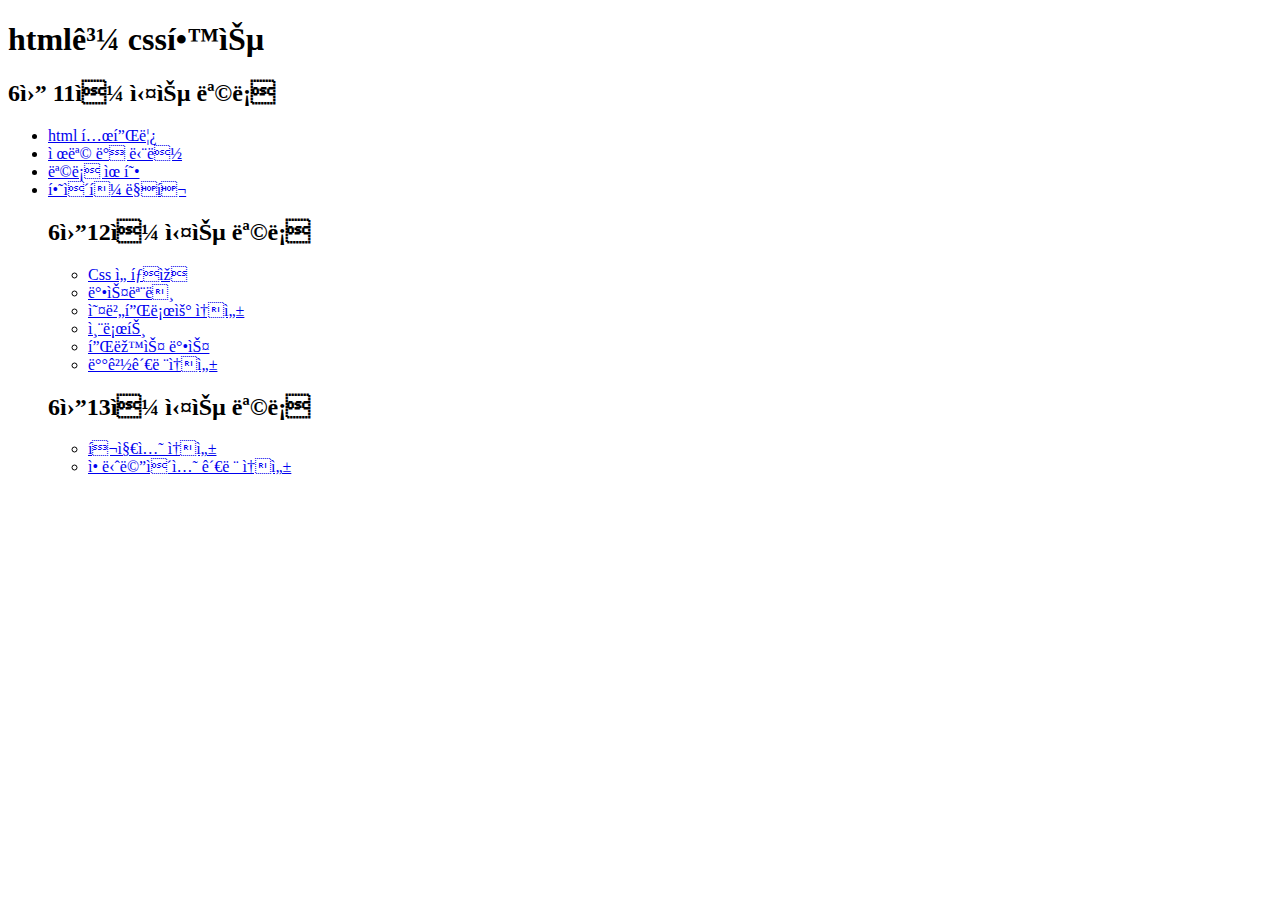
<file: index.html>
<!DOCTYPE html>
<html lang="ko-KR">
  <head>
    <meta charset=UTF-8">
    <title>입문자를 위한 git과 html&CSS</title>
  </head>
  <body>
    <h1>html과 css학습</h1>
    <h2>6월 11일 실습 목록</h2>
    <ul>
      <li><a href="html/template.html">html 템플릿</a></li>
      <li><a href="html/hn-p.html">제목 및 단락</a></li>
      <li><a href="html/ul-ol.html">목록 유형</a></li>
      <li><a href="html/a.html">하이퍼 링크</a></li>
      <h2>6월12일 실습 목록</h2>
      <ul>
        <li><a href="html/selector.html">Css 선택자</a></li>
        <li><a href="html/box-model.html">박스모델</a></li>
        <li><a href="html/overflow.html">오버플로우 속성</a></li>
        <li><a href="html/float.html">츨로트</a></li>
        <li><a href="html/flex.hrml.html">플랙스 박스</a></li>
        <li><a href="html/background.html">배경관련속성</a></li>
      </ul>
      <h2>6월13일 실습 목록</h2>
        <ul>
          <li><a href="html/position.html">포지션 속성</a></li>
          <li><a href="html/animation.html">애니메이션 관련 속성</a></li>
        </ul>
    </ul>
  </body>
</html>
</file>
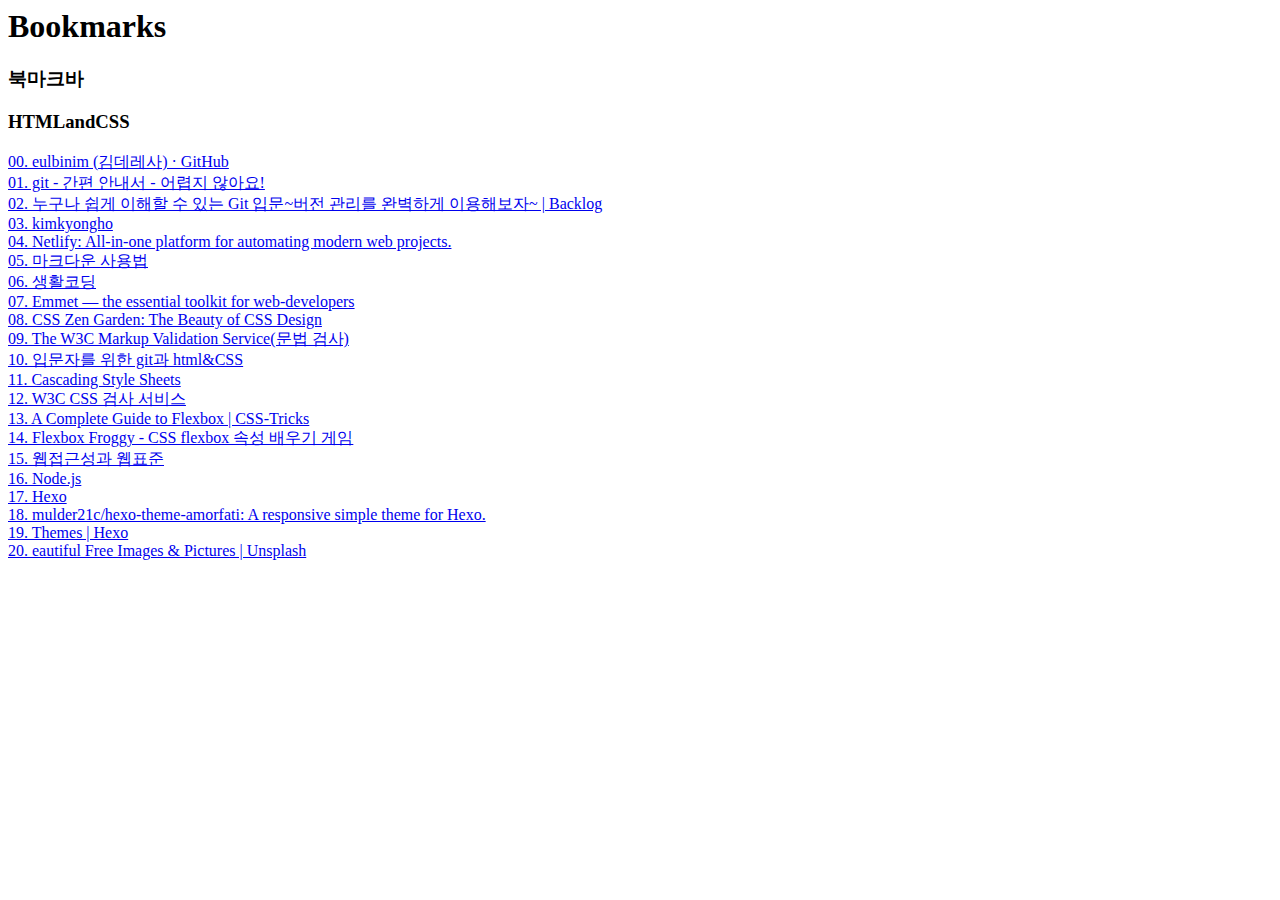
<file: 북마크.html>
<!DOCTYPE NETSCAPE-Bookmark-file-1>
<!-- This is an automatically generated file.
     It will be read and overwritten.
     DO NOT EDIT! -->
<META HTTP-EQUIV="Content-Type" CONTENT="text/html; charset=UTF-8">
<TITLE>Bookmarks</TITLE>
<H1>Bookmarks</H1>
<DL><p>
    <DT><H3 ADD_DATE="1560124167" LAST_MODIFIED="1560151552" PERSONAL_TOOLBAR_FOLDER="true">북마크바</H3>
    <DL><p>
        <DT><H3 ADD_DATE="1560125604" LAST_MODIFIED="1560406438">HTMLandCSS</H3>
        <DL><p>
            <DT><A HREF="https://github.com/seulbinim" ADD_DATE="1560125683" ICON="[data-uri]">00. eulbinim (김데레사) · GitHub</A>
            <DT><A HREF="https://rogerdudler.github.io/git-guide/index.ko.html" ADD_DATE="1560141245">01. git - 간편 안내서 - 어렵지 않아요!</A>
            <DT><A HREF="https://backlog.com/git-tutorial/kr/" ADD_DATE="1560141259" ICON="[data-uri]">02. 누구나 쉽게 이해할 수 있는 Git 입문~버전 관리를 완벽하게 이용해보자~ | Backlog</A>
            <DT><A HREF="https://github.com/kimkyongho" ADD_DATE="1560149764" ICON="[data-uri]">03. kimkyongho</A>
            <DT><A HREF="https://www.netlify.com/" ADD_DATE="1560151552" ICON="[data-uri]">04. Netlify: All-in-one platform for automating modern web projects.</A>
            <DT><A HREF="https://gist.github.com/ihoneymon/652be052a0727ad59601" ADD_DATE="1560153212" ICON="[data-uri]">05. 마크다운 사용법</A>
            <DT><A HREF="https://www.opentutorials.org/course/1" ADD_DATE="1560213391" ICON="[data-uri]">06. 생활코딩</A>
            <DT><A HREF="https://emmet.io/" ADD_DATE="1560214996" ICON="[data-uri]">07. Emmet — the essential toolkit for web-developers</A>
            <DT><A HREF="http://www.csszengarden.com/" ADD_DATE="1560220088" ICON="[data-uri]">08. CSS Zen Garden: The Beauty of CSS Design</A>
            <DT><A HREF="https://validator.w3.org/" ADD_DATE="1560222186" ICON="[data-uri]">09. The W3C Markup Validation Service(문법 검사)</A>
            <DT><A HREF="https://kimkyongho.github.io/git-study/" ADD_DATE="1560151327">10. 입문자를 위한 git과 html&amp;CSS</A>
            <DT><A HREF="https://www.w3.org/Style/CSS/" ADD_DATE="1560237674" ICON="[data-uri]">11. Cascading Style Sheets</A>
            <DT><A HREF="https://jigsaw.w3.org/css-validator/" ADD_DATE="1560303186" ICON="[data-uri]">12. W3C CSS 검사 서비스</A>
            <DT><A HREF="https://css-tricks.com/snippets/css/a-guide-to-flexbox/" ADD_DATE="1560322018" ICON="[data-uri]">13. A Complete Guide to Flexbox | CSS-Tricks</A>
            <DT><A HREF="https://flexboxfroggy.com/#ko" ADD_DATE="1560322726" ICON="[data-uri]">14. Flexbox Froggy - CSS flexbox 속성 배우기 게임</A>
            <DT><A HREF="https://seulbinim.github.io/WSA/" ADD_DATE="1560391486" ICON="[data-uri]">15. 웹접근성과 웹표준</A>
            <DT><A HREF="https://nodejs.org/ko/" ADD_DATE="1560402269" ICON="[data-uri]">16. Node.js</A>
            <DT><A HREF="https://hexo.io/ko/index.html" ADD_DATE="1560402774" ICON="[data-uri]">17. Hexo</A>
            <DT><A HREF="https://github.com/mulder21c/hexo-theme-amorfati" ADD_DATE="1560403722" ICON="[data-uri]">18. mulder21c/hexo-theme-amorfati: A responsive simple theme for Hexo.</A>
            <DT><A HREF="https://hexo.io/themes/index.html" ADD_DATE="1560405686" ICON="[data-uri]">19. Themes | Hexo</A>
            <DT><A HREF="https://unsplash.com/" ADD_DATE="1560406438" ICON="[data-uri]">20. eautiful Free Images &amp; Pictures | Unsplash</A>
        </DL><p>
    </DL><p>
</DL><p>
</file>
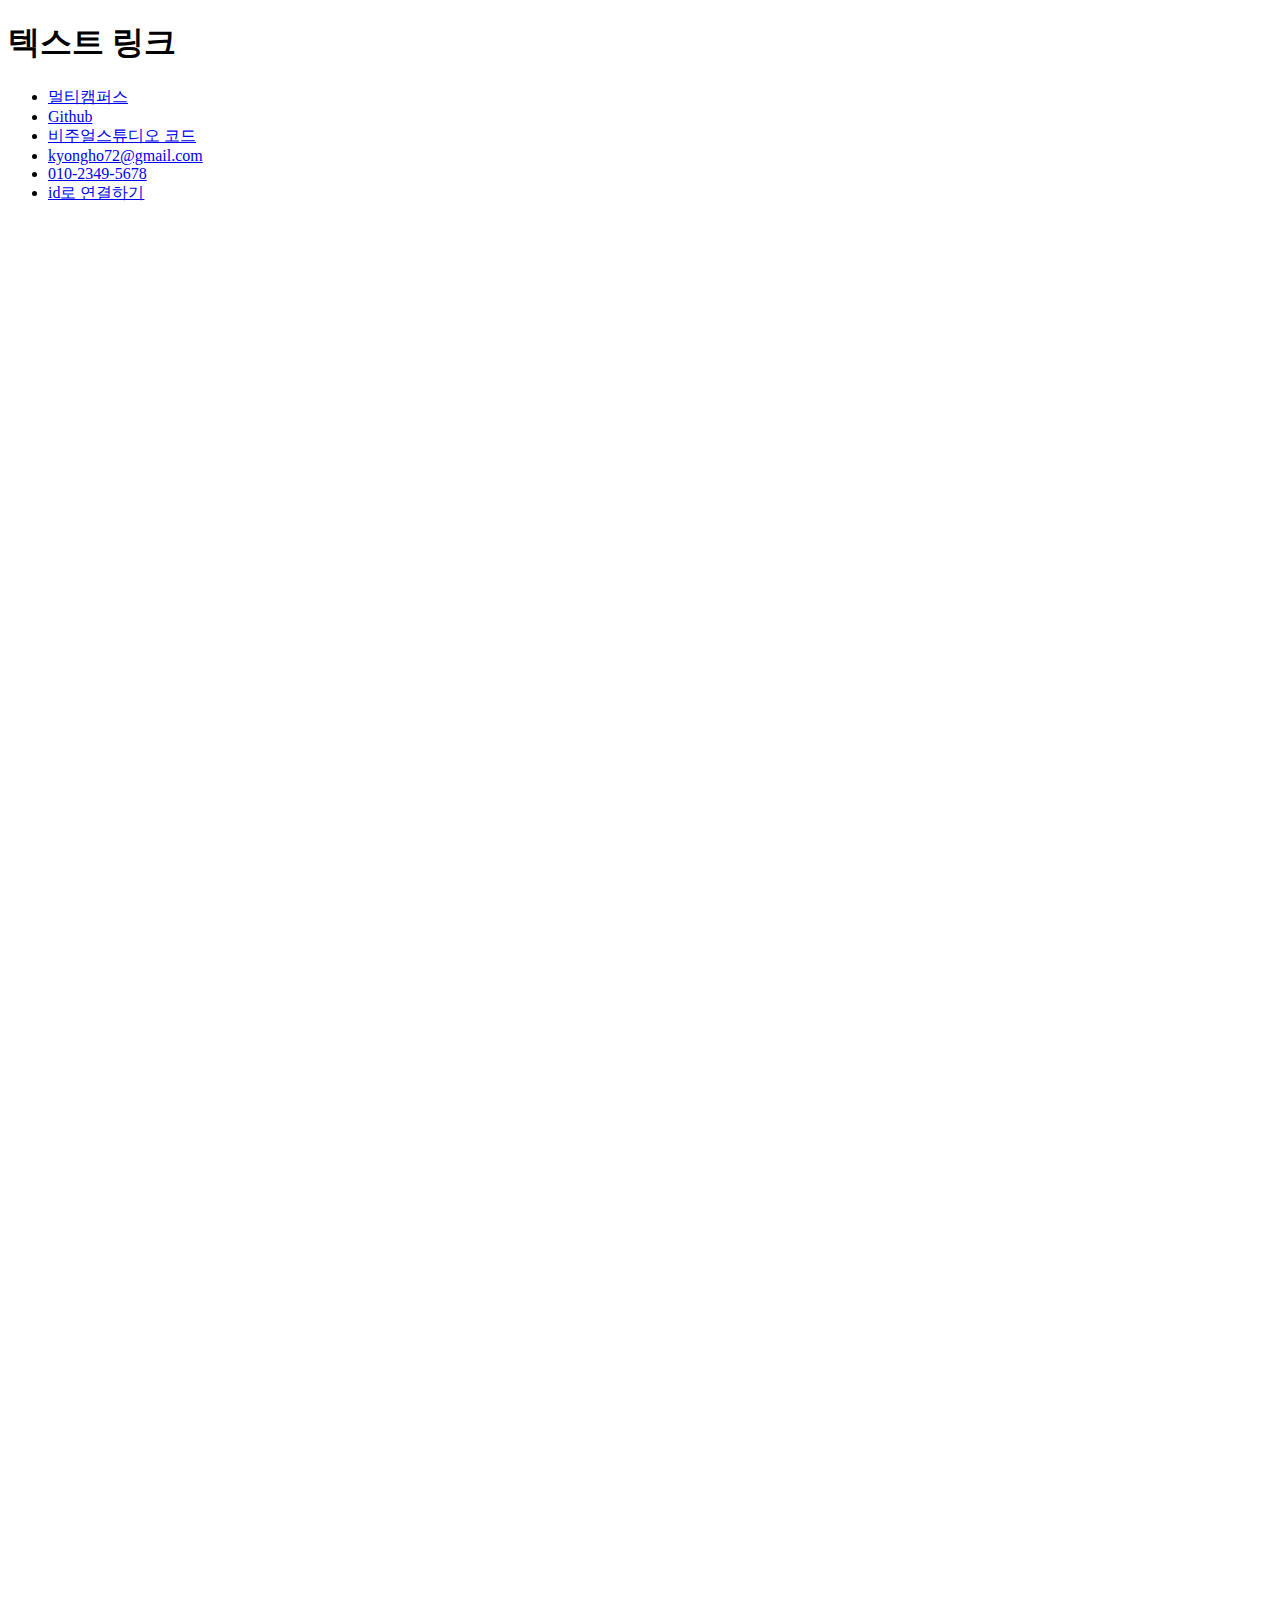
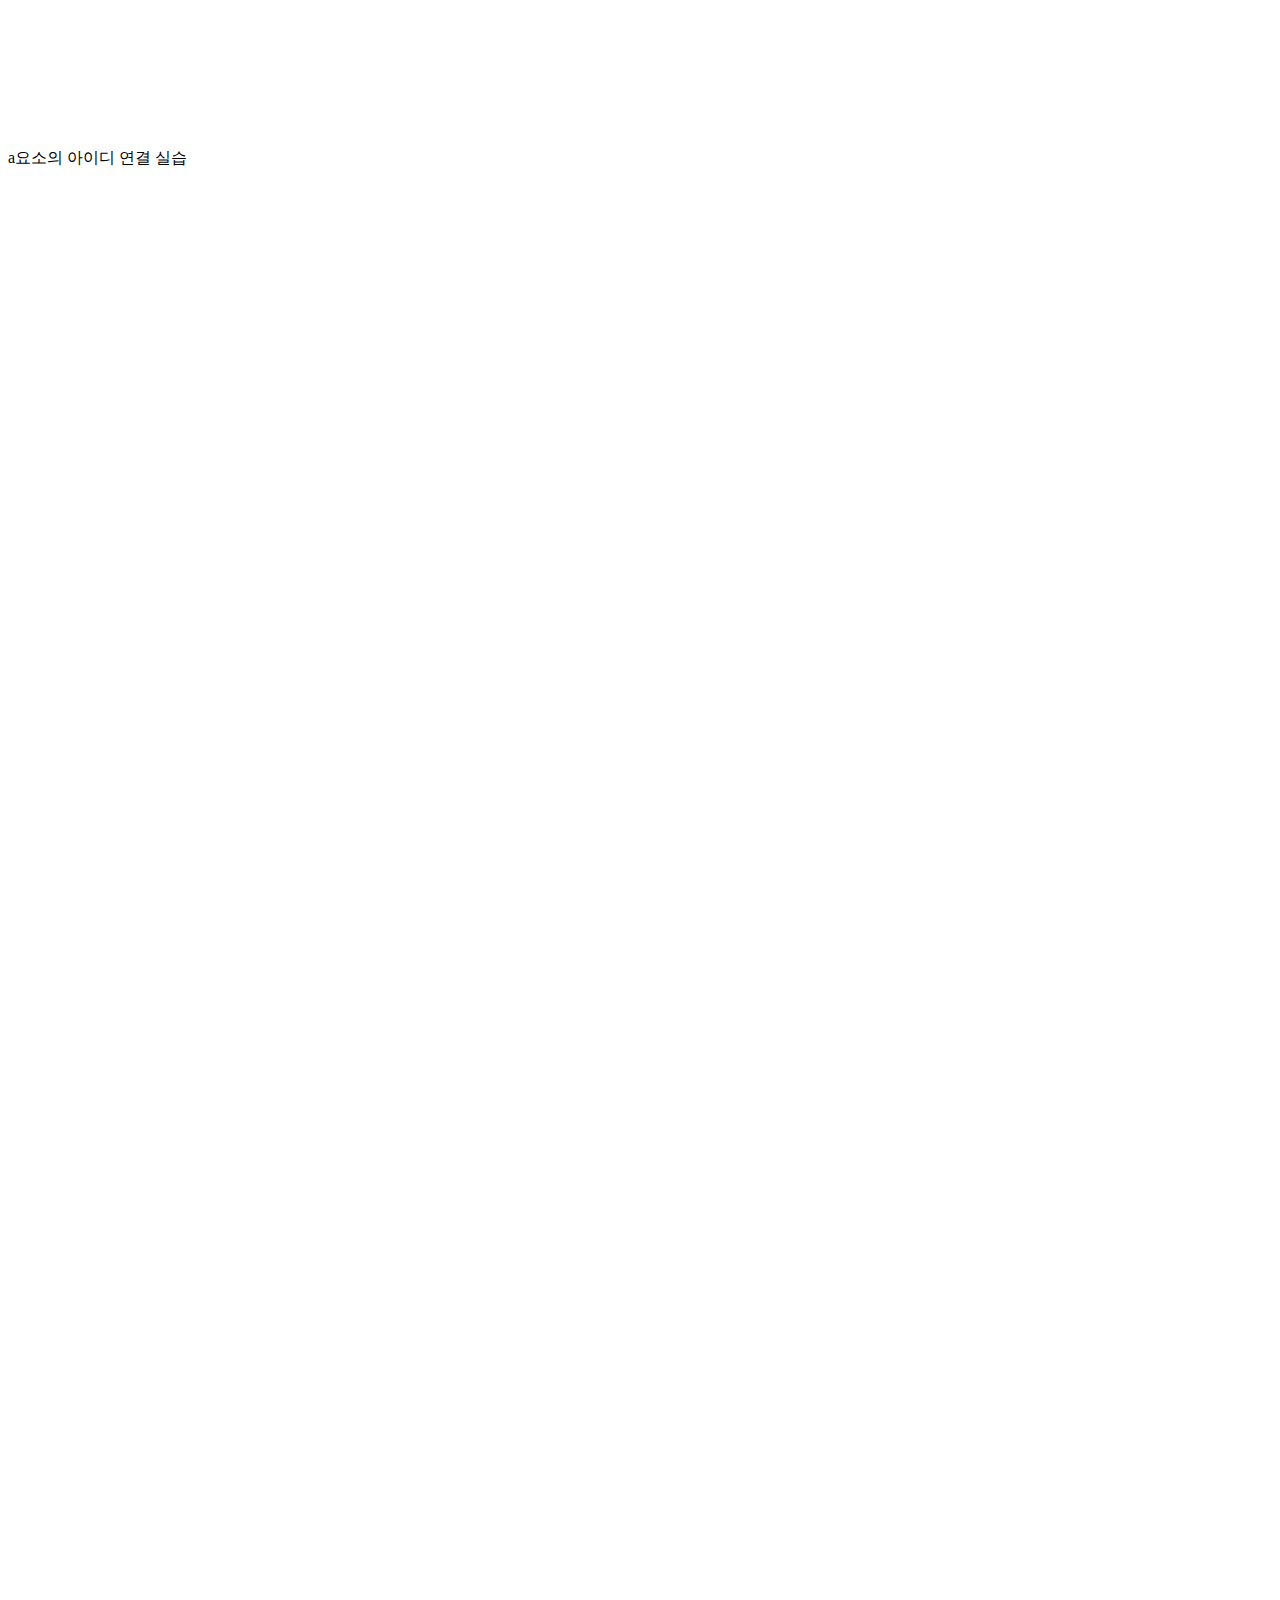
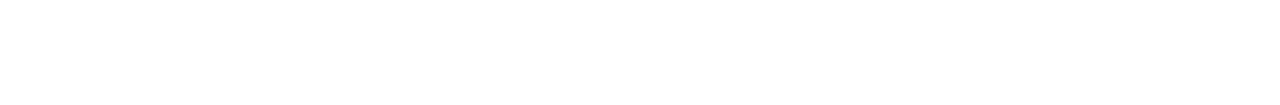
<file: html/a.html>
<!DOCTYPE html>
<html lang="ko-kr">
<head>
    <meta charset="UTF-8">
    <title>하이퍼링크</title>
</head>
<body>
    <h1>텍스트 링크</h1>
    <ul>
      <li><a href="http://www.multicampus.co.kr/">멀티캠퍼스</a></li>
      <li><a href="https://github.com" target="_blank">Github</a></li>
      <li><a href="https://code.visualstudio.com/" title="웹 에디터">비주얼스튜디오 코드</a></li>
      <li><a href="mailto:kyongho72@gmail.com">kyongho72@gmail.com</a></li>
      <li><a href="tel:01023495678">010-2349-5678</a></li>
      <li><a href="#note">id로 연결하기</a></li>
    </ul>
    <Br><Br><Br><Br><Br><Br><Br><Br><Br><Br><Br><Br><Br><Br><Br><Br><Br><Br><Br><Br><Br>
    <Br><Br><Br><Br><Br><Br><Br><Br><Br><Br><Br><Br><Br><Br><Br><Br><Br><Br><Br><Br><Br>
    <Br><Br><Br><Br><Br><Br><Br><Br><Br><Br><Br><Br><Br><Br><Br><Br><Br><Br><Br><Br><Br>
    <Br><Br><Br><Br><Br><Br><Br><Br><Br><Br><Br><Br><Br><Br><Br><Br><Br><Br><Br><Br><Br>
    <p id="note">a요소의 아이디 연결 실습</p> 
    <Br><Br><Br><Br><Br><Br><Br><Br><Br><Br><Br><Br><Br><Br><Br><Br><Br><Br><Br><Br><Br>
    <Br><Br><Br><Br><Br><Br><Br><Br><Br><Br><Br><Br><Br><Br><Br><Br><Br><Br><Br><Br><Br>
    <Br><Br><Br><Br><Br><Br><Br><Br><Br><Br><Br><Br><Br><Br><Br><Br><Br><Br><Br><Br><Br>
    <Br><Br><Br><Br><Br><Br><Br><Br><Br><Br><Br><Br><Br><Br><Br><Br><Br><Br><Br><Br><Br>
</body>
</html>
</file>
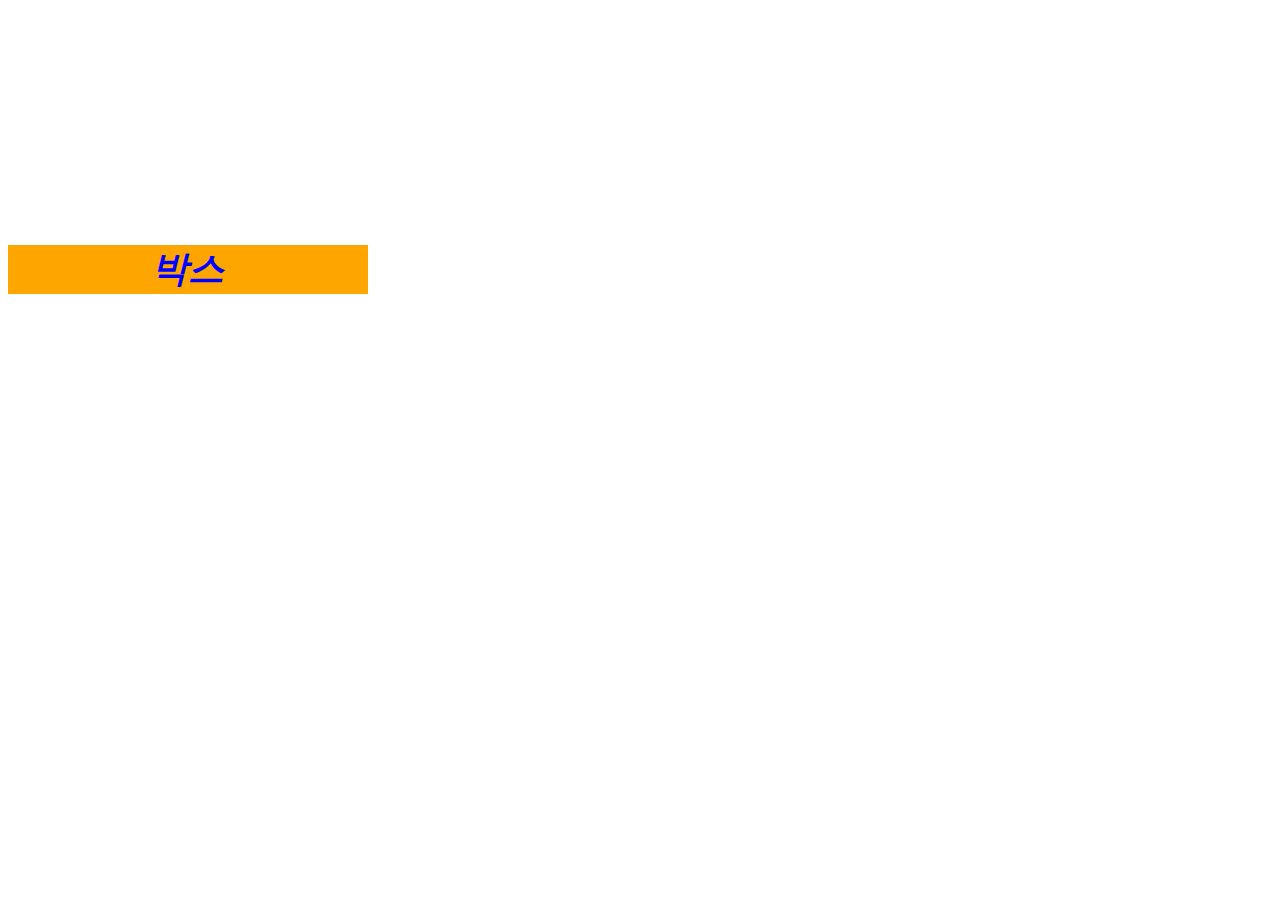
<file: html/animation.html>
<!DOCTYPE html>
<html lang="ko-kr">
<head>
    <meta charset="UTF-8">
    <title>애니매이션 관련 속성</title>
    <link rel="stylesheet" href="../css/animation.css">
</head>
<body>
    <div class="circle">
      원
    </div>
    <div class="welcome">
      제 홈페이지에 오신것을 환영합니다.
    </div>
    <div class="box">
      박스
    </div>
</body>
</html>
</file>
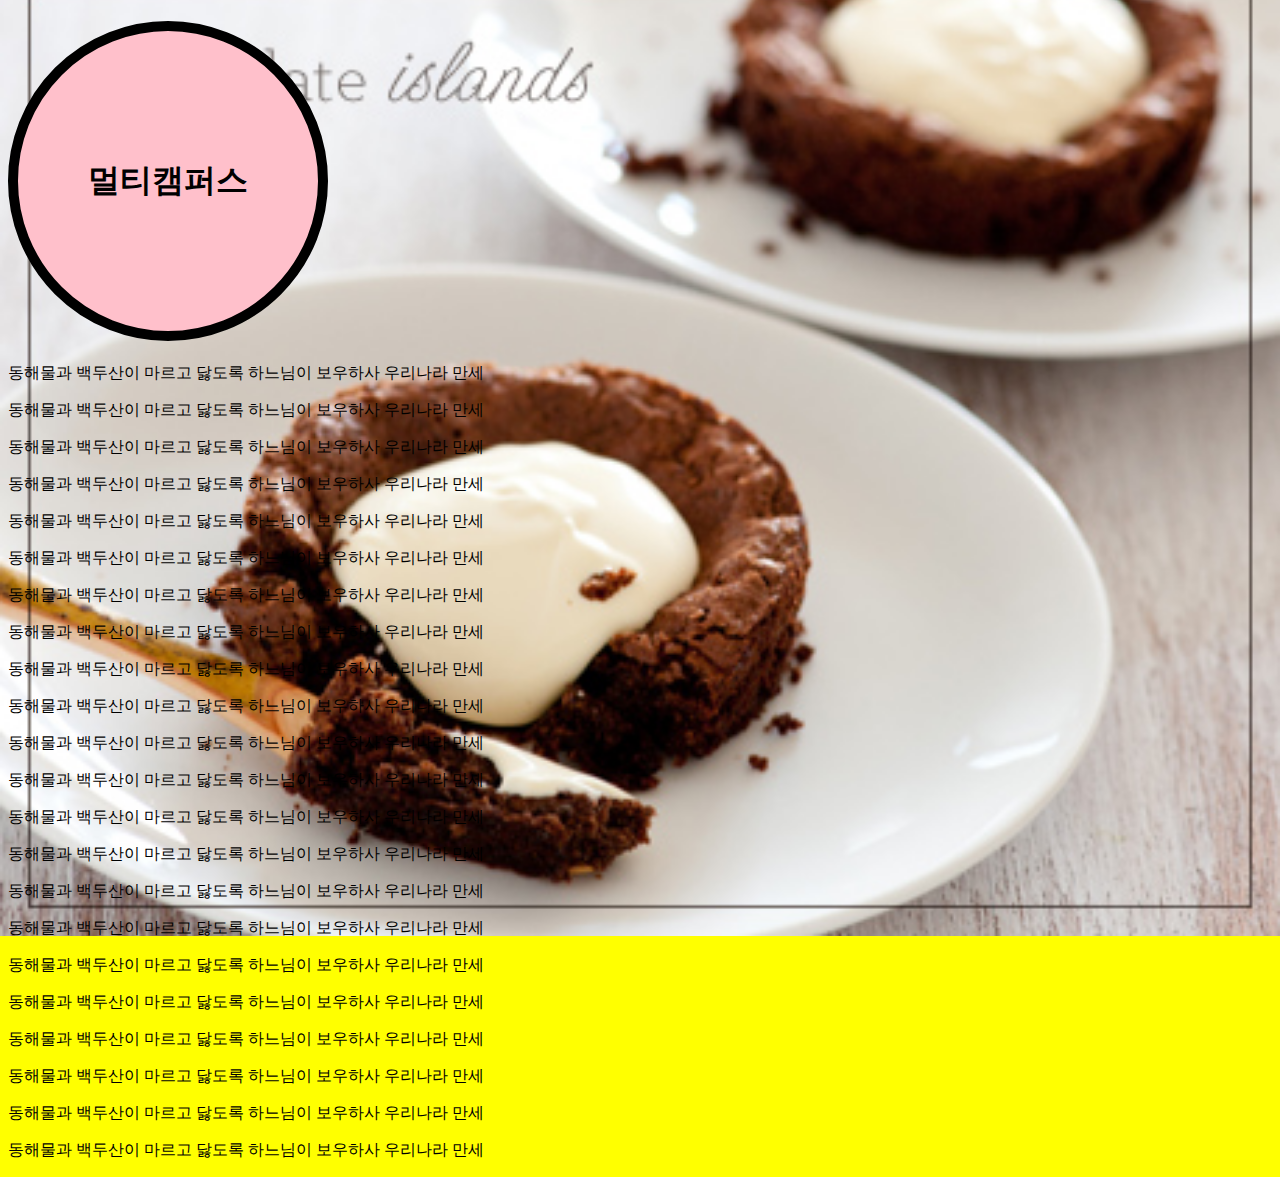
<file: html/background.html>
<!DOCTYPE html>
<html lang="ko-kr">
<head>
    <meta charset="UTF-8">
    <title>배경관련 속성</title>
    <link rel="stylesheet" href="../css/background.css">
</head>    
<body>
  <h1 class="brand">멀티캠퍼스</h1>
    <p>동해물과 백두산이 마르고 닳도록 하느님이 보우하사 우리나라 만세            </p>
    <p>동해물과 백두산이 마르고 닳도록 하느님이 보우하사 우리나라 만세            </p>
    <p>동해물과 백두산이 마르고 닳도록 하느님이 보우하사 우리나라 만세            </p>
    <p>동해물과 백두산이 마르고 닳도록 하느님이 보우하사 우리나라 만세            </p>
    <p>동해물과 백두산이 마르고 닳도록 하느님이 보우하사 우리나라 만세            </p>
    <p>동해물과 백두산이 마르고 닳도록 하느님이 보우하사 우리나라 만세            </p>
    <p>동해물과 백두산이 마르고 닳도록 하느님이 보우하사 우리나라 만세            </p>
    <p>동해물과 백두산이 마르고 닳도록 하느님이 보우하사 우리나라 만세            </p>
    <p>동해물과 백두산이 마르고 닳도록 하느님이 보우하사 우리나라 만세            </p>
    <p>동해물과 백두산이 마르고 닳도록 하느님이 보우하사 우리나라 만세            </p>
    <p>동해물과 백두산이 마르고 닳도록 하느님이 보우하사 우리나라 만세            </p>
    <p>동해물과 백두산이 마르고 닳도록 하느님이 보우하사 우리나라 만세            </p>
    <p>동해물과 백두산이 마르고 닳도록 하느님이 보우하사 우리나라 만세            </p>
    <p>동해물과 백두산이 마르고 닳도록 하느님이 보우하사 우리나라 만세            </p>
    <p>동해물과 백두산이 마르고 닳도록 하느님이 보우하사 우리나라 만세            </p>
    <p>동해물과 백두산이 마르고 닳도록 하느님이 보우하사 우리나라 만세            </p>
    <p>동해물과 백두산이 마르고 닳도록 하느님이 보우하사 우리나라 만세            </p>
    <p>동해물과 백두산이 마르고 닳도록 하느님이 보우하사 우리나라 만세            </p>
    <p>동해물과 백두산이 마르고 닳도록 하느님이 보우하사 우리나라 만세            </p>
    <p>동해물과 백두산이 마르고 닳도록 하느님이 보우하사 우리나라 만세            </p>
    <p>동해물과 백두산이 마르고 닳도록 하느님이 보우하사 우리나라 만세            </p>
    <p>동해물과 백두산이 마르고 닳도록 하느님이 보우하사 우리나라 만세            </p>
    
</body> 
</html>
</file>
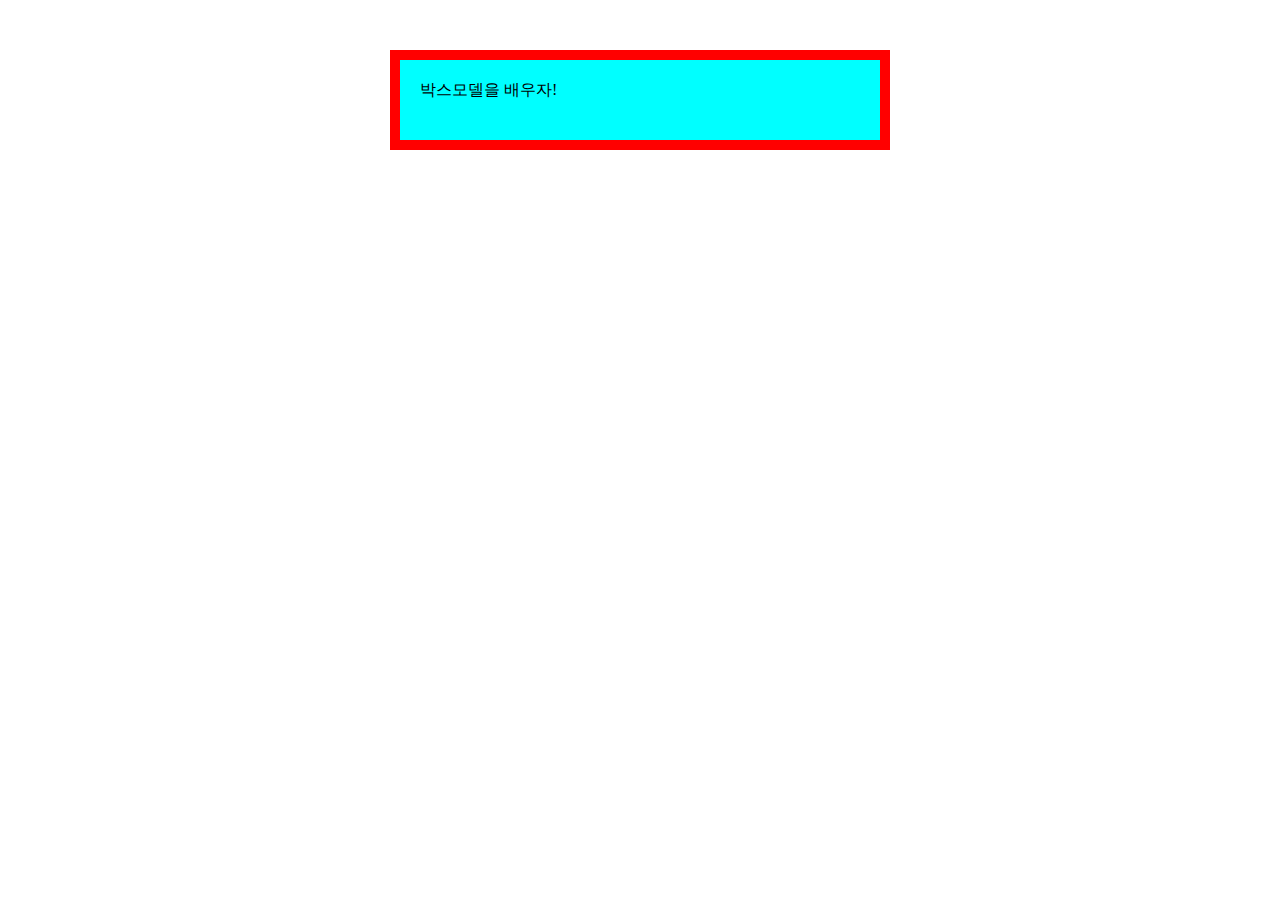
<file: html/box-model.html>
<!DOCTYPE html>
<html lang="ko-KR">
<head>
  <meta charset="UTF-8">
  <title>박스모델</title>
  <link rel="stylesheet" href="../css/box-model.css">
</head>
<body>
  <div class="box">박스모델을 배우자!</div>
</body>
</html>
</file>
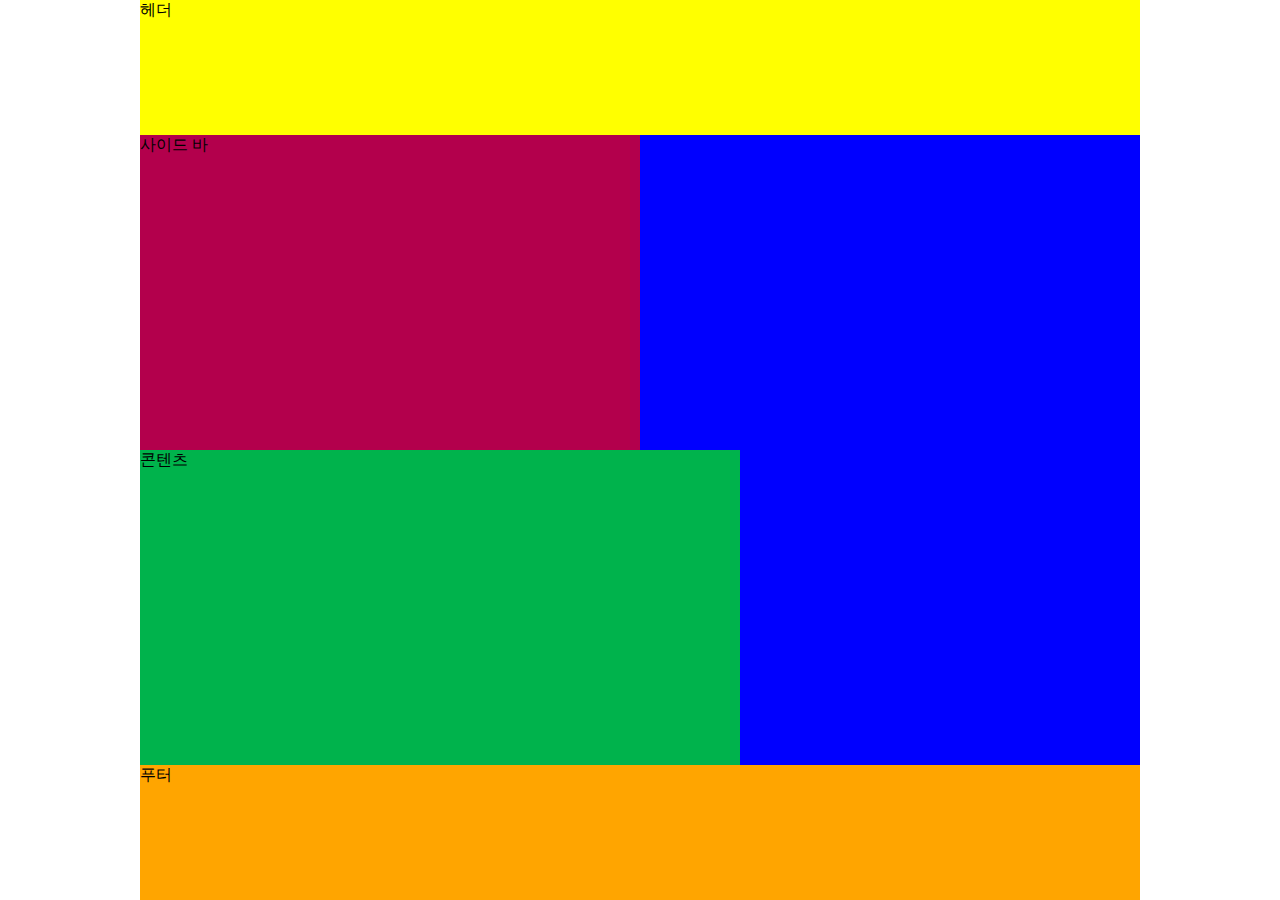
<file: html/flex.hrml.html>
<!DOCTYPE html>
<html lang="ko-kr">
<head>
    <meta charset="UTF-8">
    <title>flex 속성</title>
    <link rel="stylesheet" href="../css/flex.css">
</head>
<body>
  <header class="header">헤더</header>
  <div class="wrapper">
    <main class="main">콘텐츠</main>
    <aside class="aside">사이드 바</aside>
  </div>
  <footer class="footer">푸터</footer>




  <!-- header.header{헤더}+dvi.wrapper>(main{콘텐츠}+aside.aside{사이드바})+footer.footer{푸터} -->
</body>
</html>










<!-- 제목 header, 내용 main, 중간 aside, 마지막 footer -->
</file>
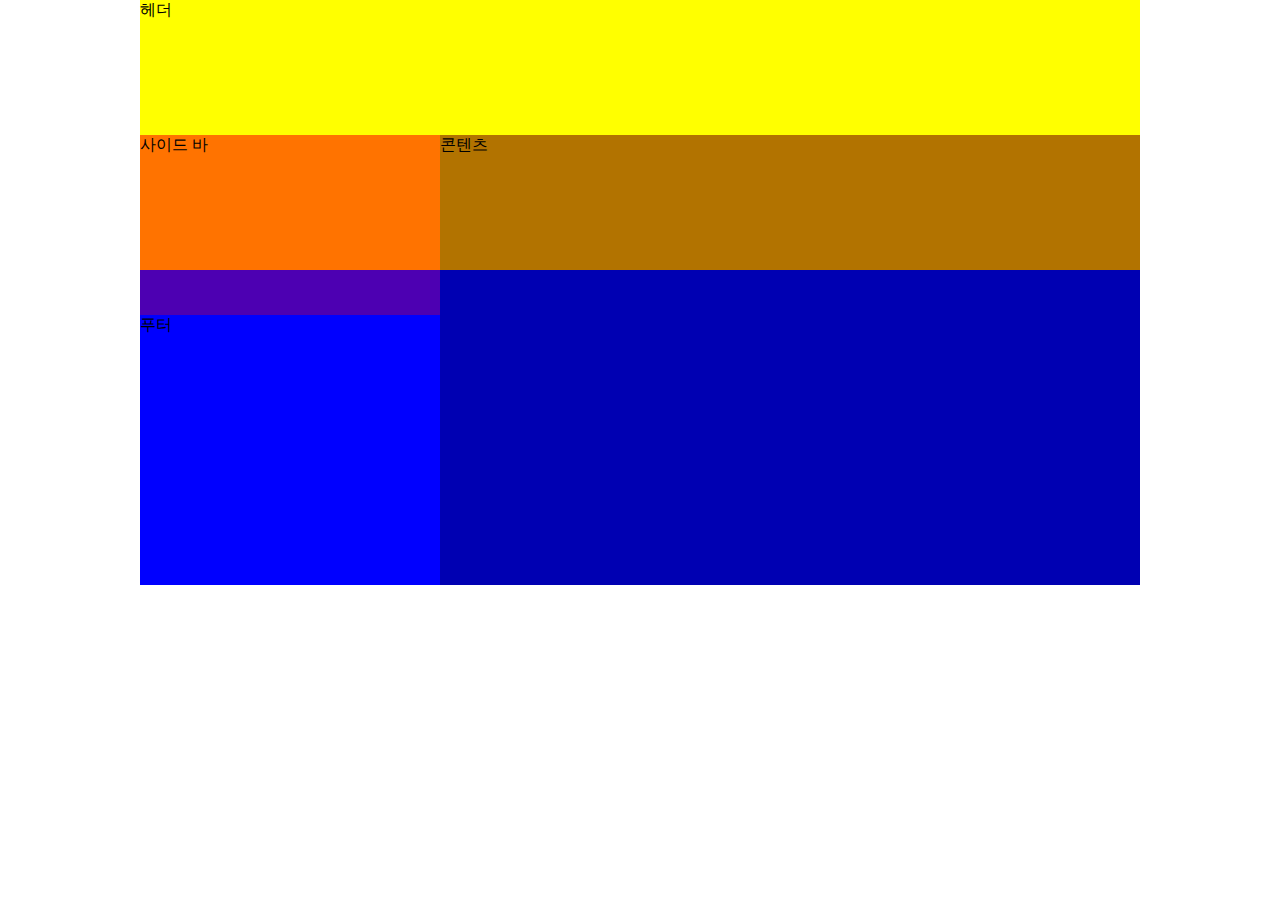
<file: html/float.html>
<!DOCTYPE html>
<html lang="ko-kr">
<head>
    <meta charset="UTF-8">
    <title>float 속성</title>
    <link rel="stylesheet" href="../css/float.css">
</head>
<body>
  <header class="header">헤더</header>
  <div class="wrapper">
    <main class="main">콘텐츠</main>
    <aside class="aside">사이드 바</aside>
  </dvi>
  <footer class="footer">푸터</footer>
  <!-- header.header{헤더}+dvi.wrapper>(main{콘텐츠}+aside.aside{사이드바})+footer.footer{푸터} -->
</body>
</html>










<!-- 제목 header, 내용 main, 중간 aside, 마지막 footer -->
</file>
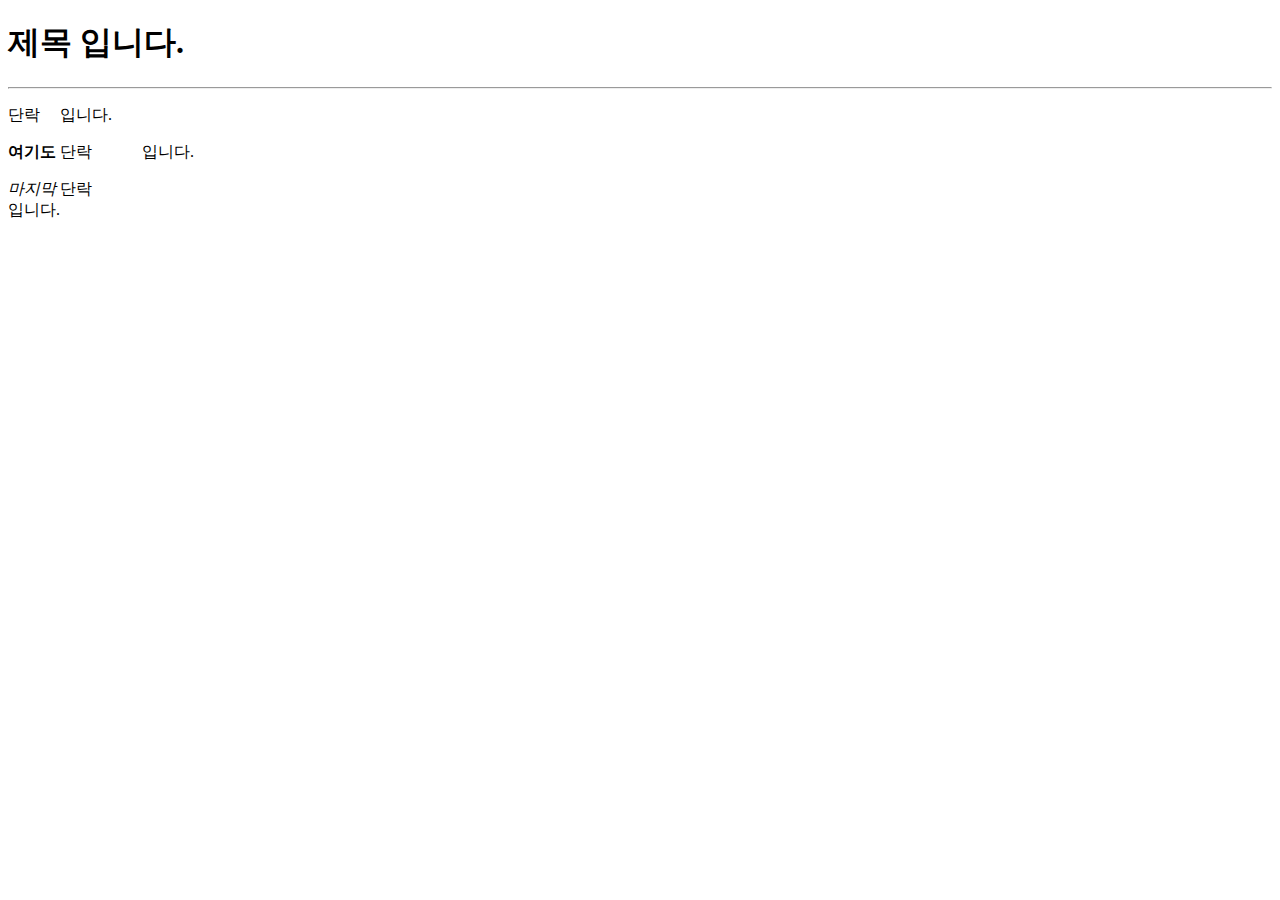
<file: html/hn-p.html>
<!DOCTYPE html>
<html lang="ko-kr">
<head>
    <meta charset="UTF-8">
    <title>제목과 단락</title>
</head>
<body>
    <h1>제목 입니다.</h1>
    <hr>
    <p>단락&nbsp;&nbsp;&nbsp;&nbsp;&nbsp;입니다.</p>
    <p><b>여기도</b> <span style="margin-right: 50px;">단락</span>입니다.</p>
    <p><i>마지막</i> 단락<br>입니다.</p>
</body>
</html>
</file>
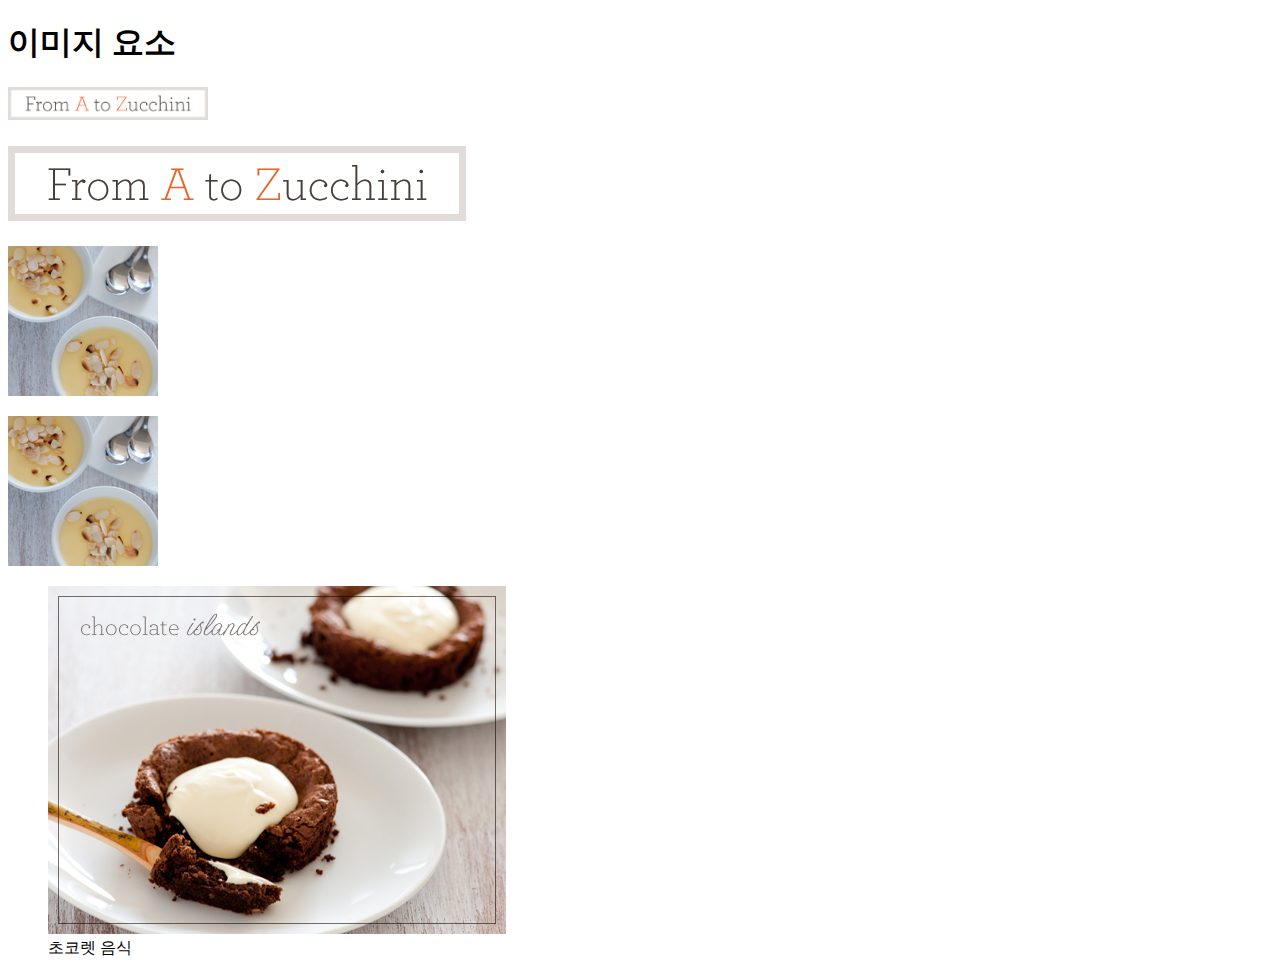
<file: html/img.html>
<!DOCTYPE html>
<html lang="en">
<head>
  <meta charset="UTF-8">
  <meta name="viewport" content="width=device-width, initial-scale=1.0">
  <meta http-equiv="X-UA-Compatible" content="ie=edge">
  <title>이미지 삽입하기</title>
</head>
<body>
  <h1>이미지 요소</h1>
  <h2><img src="../img/logo.gif" alt="From a to Zucchini" width="200"></h2>
  <h2><img src="../img/logo.gif" alt=""></h2>
  <p><img src="../img/lemon-posset.jpg" alt=""></p>
  <p><img src="../img/lemon-posset.jpg" alt="" title="레몬요리"></p>
  <figure>
    <img src="../img/chocolate-islands.jpg" alt="">
    <figcaption>초코렛 음식</figcaption>
  </figure>
</body>
</html>
</file>
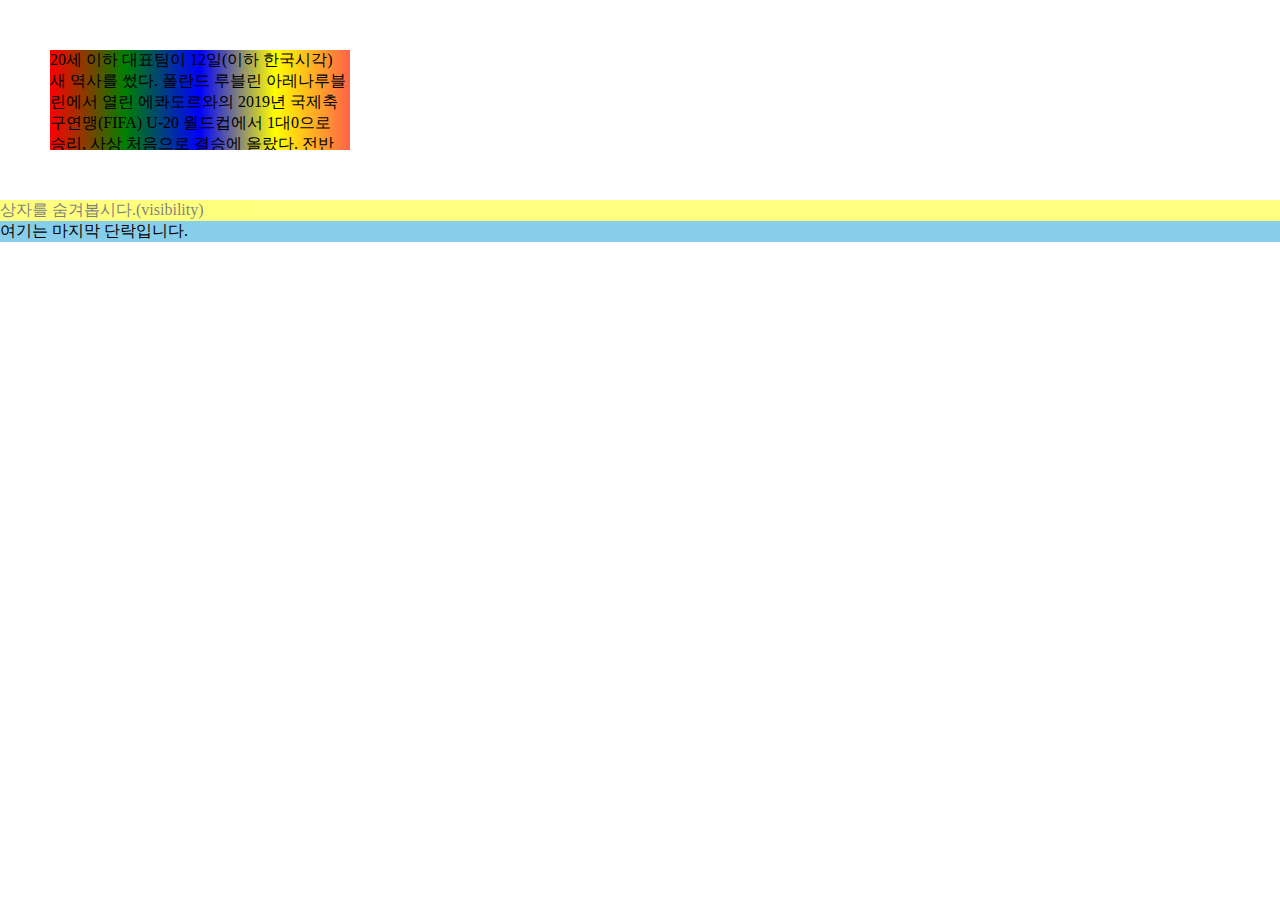
<file: html/overflow.html>
<!DOCTYPE html>
<html lang="ko-kr">
<head>
    <meta charset="UTF-8">
    <title>오바플로우 속성</title>
    <link rel="stylesheet" href="../css/overflow.css">
</head>
<body>
    <div class="box">
      20세 이하 대표팀이 12일(이하 한국시각) 새 역사를 썼다. 폴란드 루블린 아레나루블린에서 열린 에콰도르와의 2019년 국제축구연맹(FIFA) U-20 월드컵에서 1대0으로 승리, 사상 처음으로 결승에 올랐다. 전반 39분 터진 최 준(연세대)의 결승골을 끝까지 지켰다. 한국 남자 축구 역사상 첫 FIFA 주관 대회 결승행의 새 역사다. 한국은 16일 오전 1시 우크라이나와 결승전을 치른다.
    </div>
    <div class="note1">
      상자를 숨겨봅시다.(visibility)
    </div>
    <div class="note2">
      상자를 숨겨봅시다.(display)
    </div>
    <div class="message">
      여기는 마지막 단락입니다.
    </div>
</body>
</html>
</file>
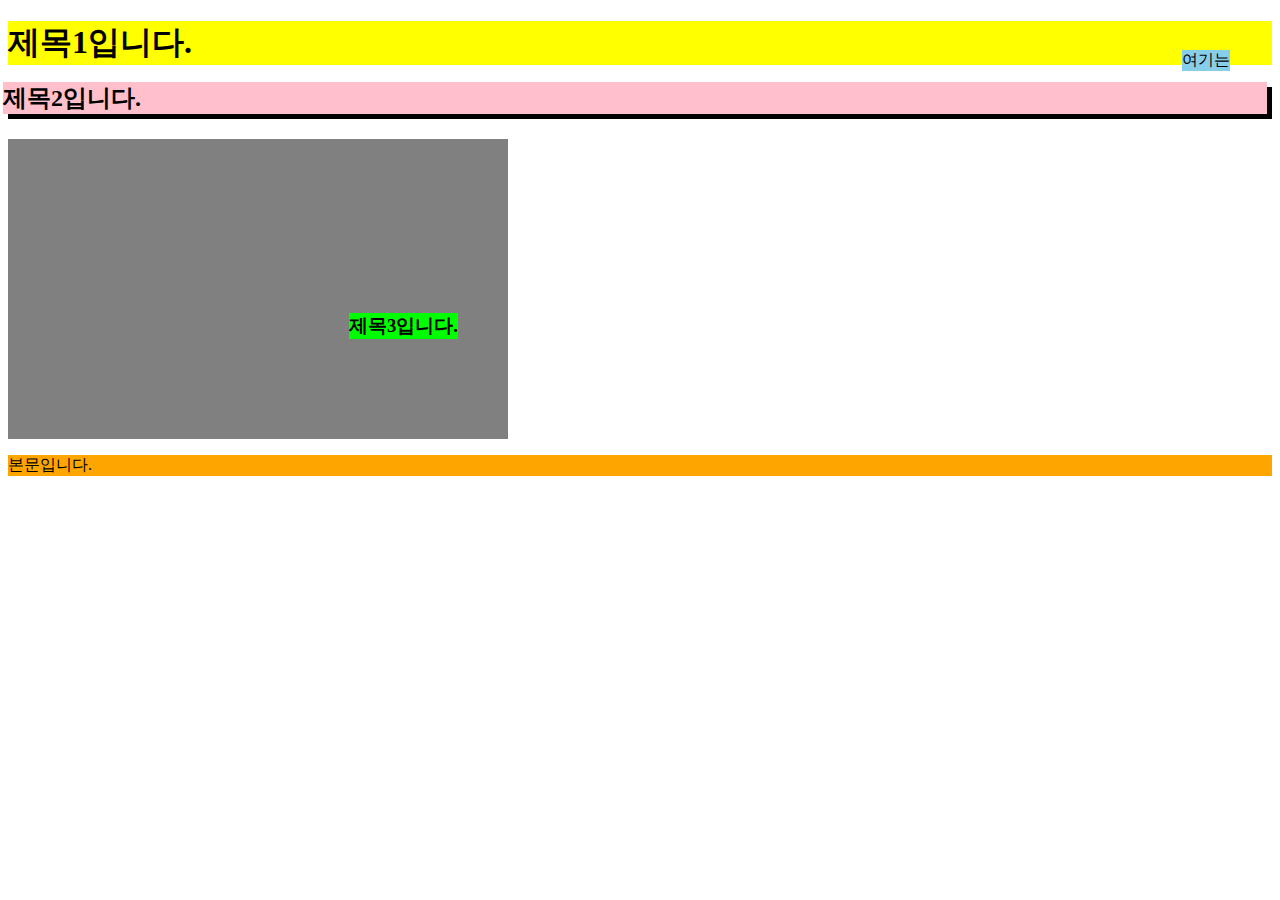
<file: html/position.html>
<!DOCTYPE html>
<html lang="ko-kr">
<head>
    <meta charset="UTF-8">
    <title>position 속성</title>
    <link rel="stylesheet" href="../css/position.css">
</head>
<body>
    <h1>제목1입니다.</h1>
    <div class="shadow">
      <h2>제목2입니다.</h2>
    </div>
    <div class="layer">
      <h3>제목3입니다.</h3>
    </div>
    <P><span>여기는</span> 본문입니다.</P>
</body>
</html>
</file>
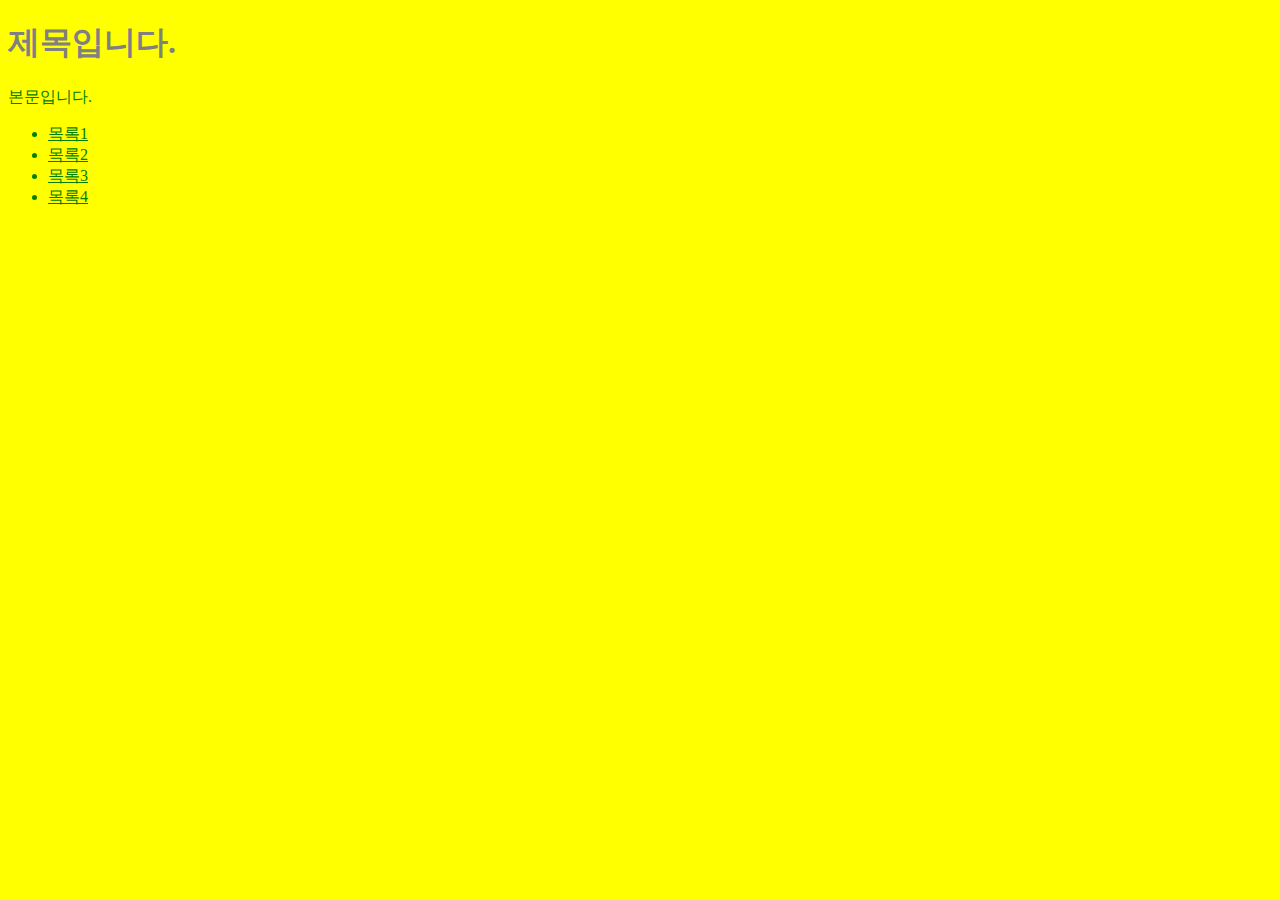
<file: html/selector.html>
<!DOCTYPE html>
<html lang="ko-kr">
<head>
    <meta charset="UTF-8">
    <title>CSS 선택자</title>
    <link rel="stylesheet" href="../css/selector.css">
</head>
<body>
    <h1 class="multi note">제목입니다.</h1>
    <p>본문입니다.</p>
 <ul>
   <li><a href="#">목록1</a></li>
   <li><a href="#">목록2</a></li>
   <li><a href="#">목록3</a></li>
   <li><a href="#">목록4</a></li>
 </ul>
</body>
</html>
</file>
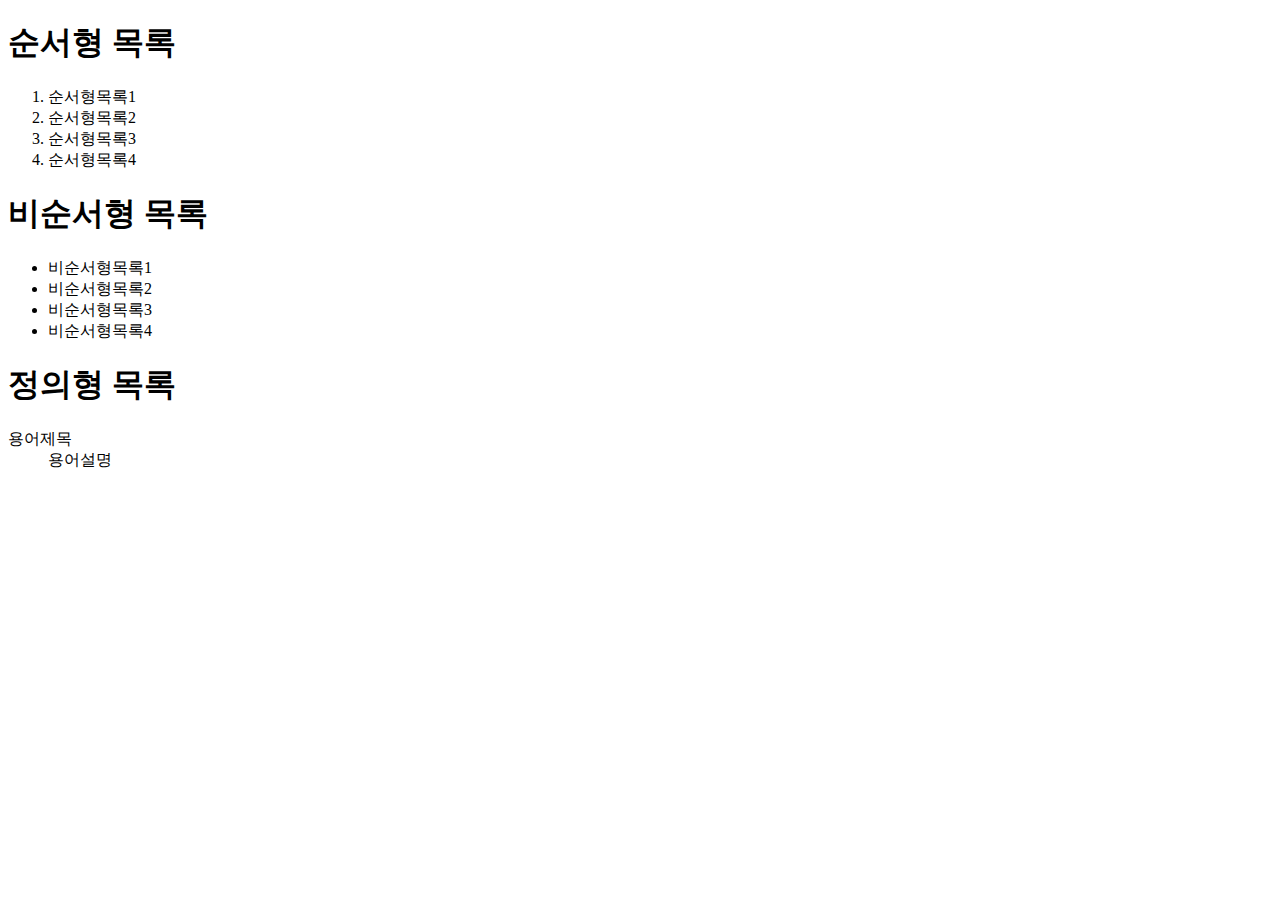
<file: html/ul-ol.html>
<!DOCTYPE html>
<html lang="ko-kr">
  <head>
    <meta charset="UTF-8" />
    <title>목록 관련 요소</title>
  </head>
  <body>
    <h1>순서형 목록</h1>
    <ol>
      <li>순서형목록1</li>
      <li>순서형목록2</li>
      <li>순서형목록3</li>
      <li>순서형목록4</li>
    </ol>
    <h1>비순서형 목록</h1>
    <ul>
      <li>비순서형목록1</li>
      <li>비순서형목록2</li>
      <li>비순서형목록3</li>
      <li>비순서형목록4</li>
    </ul>
    <h1>정의형 목록</h1>
    <dl>
      <div>
        <dt>용어제목</dt>
        <dd>용어설명</dd>
      </div>
    </dl>
  </body>
</html>
</file>
<file: css/animation.css>
@charset "utf-8";

@keyframes bg{
  0%{
    background-color: red;
  }
  50%{
    background-color: green;
  }
  100%{
    background-color: yellow;
  }
}
@keyframes fade{
  0%{
    opacity: 0;
    transform: translate(0,0) scale(1);
  }
  100%{
    opacity: 1;
    transform: translate(500px,200px) scale(1.5) rotate(5turn);
  }
}
@keyframes typing{
  0%{
    width: 0em;
  }
  100%{
    width: 17em;
  }
}

body{
  animation-name: bg;
  animation-duration: 3000ms;
  animation-fill-mode: forwards; /*마지막 상태 */
  /* animation-delay: 10s; */
}
.circle{
  opacity: 0;
  background: pink;
  width: 200px;
  height: 200px;
  line-height: 200px;
  border: 5px solid black;
  border-radius: 50%;
  text-align: center;
  font-size: 30px;
  font-weight: 700;
  animation: fade;
  animation-duration: 5000ms;
  animation-delay: 3000ms;
  animation-fill-mode: forwards;
}
.welcome{
  font-size: 20px;
  font-family: Georgia, 'Times New Roman', Times, serif;

  width: 0em;
  white-space: nowrap;
  overflow: hidden;
  animation: typing 3s 8s forwards;
  /* animation-name: typing;
  animation-duration: 3s;
  animation-fill-mode: forwards;
  animation-delay: 8s; 위 애니메이션 함수와 동일(한줄쓴 것)*/

}


.box{
  font-size: 36px;
  font-style: italic;
  color: blue;
  font-weight: 700;
  background-color: orange;
  width: 10em;
  text-align: center;
  transition: all 1s;
  /* transition-property: color, background-color;
  transition-duration: 1s;
  transition-delay: 0s, 1s; 위 한줄과 같음*/
}
.box:hover{
  color: grey;
  background-color: hotpink;
}
</file>
<file: css/background.css>
@charset "utf-8";

body{
/* background-color: yellow;
background-image: url("../img/chocolate-islands.jpg");
background-repeat: no-repeat;
background-position: 50% 50%;
background-attachment: fixed; /*가운데에 고정 */
/* background-size: cover;  전체 이미지 */ 
background: yellow url("../img/chocolate-islands.jpg") no-repeat 50% 50% /cover fixed;


}

.brand{
  background: pink;
  border: 10px solid black;
  width: 300px;
  height: 300px;
  /* border-radius:  30px; 모서리 둥글게 */
  /* border-radius: 50px 0 50px 0/ 50px 0 50px 0;  마름모 */
  border-radius: 50%; /*동그라미 */
  display: flex;
  justify-content: center;
  align-items: center;
  transition: all 0.5s; /*마우스 위치 */
}

.brand:hover{    

   transform: rotate(2turn) /*움직이는 2턴 */
}
</file>
<file: css/box-model.css>
@charset "utf-8";

.box{
  background-color: aqua;
  display: block;
  width: 500px;
  height: 100px;
  border: 10px solid red;
  padding: 20px;
  margin: 50px auto;
  box-sizing: border-box;
}
</file>
<file: css/flex.css>
@charset "utp-8";

body{
  margin: 0;
}

/* 레이아웃 */
.header, .wrapper, .footer{
  width: 1000px;
  margin: 0 auto;
}

.header{
  background-color: yellow;
  height: 15vh;

}

.wrapper{
  background-color: blue;
  display: flex;
  flex-direction: row;
  justify-content: space-between;
  height: 70vh;
  flex-wrap: wrap; /* 줄바꿈 허용 */
}

.main{
  background-color: rgba(0,255,0,0.7);
  /* height: 50vh; */
  width: 600px;
}

.aside{
  background-color: rgba(255,0,0,0.7);
  /* height: 20vh; */
  width: 500px;
  order: -1;
  /* margin-right: auto; */
}

.footer{
  background-color: orange;
  height: 15vh;

}
</file>
<file: css/float.css>
@charset "utp-8";

body{
  margin: 0;
}

/* 레이아웃 */
.header, .wrapper, .footer{
  width: 1000px;
  margin: 0 auto;
}
.header{
  background-color: yellow;
  height: 15vh;
  width: 1000px;
}

.wrapper{
  background-color: blue;
  overflow: hidden;
}

.main{
  background-color: rgba(0,0,0,0.3);
  height: 50vh;
  float: right; /* 빠지면서 오른쪽으로 붙이라 */ 
  width: 700px;
 
  
}

.aside{
  background-color: rgba(255,0,0,0.3);
  height: 20vh;
  float: left;
  width: 300px;
  
}
.footer{
  background-color: orange;
  height: 15vh;

}
</file>
<file: css/overflow.css>
@charset "utf-8";

body{
  margin: 0;
}

.box{
  width: 300px;
  height: 100px;
  margin: 50px;
  overflow: auto; /* 스크롤바 , hidden, scroll 가능 */
  background-image: linear-gradient(to right,red,green,blue,yellow,tomato);
}
.note1{
  background-color: yellow;
  opacity: 0.5;
}
.note2{
  display: none;
  background-color: pink;
  
}
.message{
  background-color: skyblue;
}
</file>
<file: css/position.css>
@charset "utf-8";

h1{
  background: yellow;
}
.shadow{
  background: black;
}
h2{
  background: pink;
  position: relative;
  top: -5px;
  left: -5px;
}
.layer{
  background: gray;
  width: 500px;
  height: 300px;
  position: relative;
}
h3{
  background: lime;
  margin: 0;
  position: absolute;
  bottom: 100px;
  right: 50px;
}
p{
  background: orange;
}
span{
  background: skyblue;
  position: fixed; /* 스크롤해도 화면에 계속 떠있게...(광고처럼) */
  top: 50px;
  right: 50px;
}
</file>
<file: css/selector.css>
@charset "utf-8";
body {
  background-color: #ff0;
  color: green;
}
.multi.note{
  color: gray;
}
h1.multi {
  color: purple;
}
.multi {
  color: hotpink;
}
h1 {
  color: red;
}

/* * {
  color: blue;
} 전체 선택 */
a{
  color: inherit;/* inherit 부모 상속 */
}
</file>
